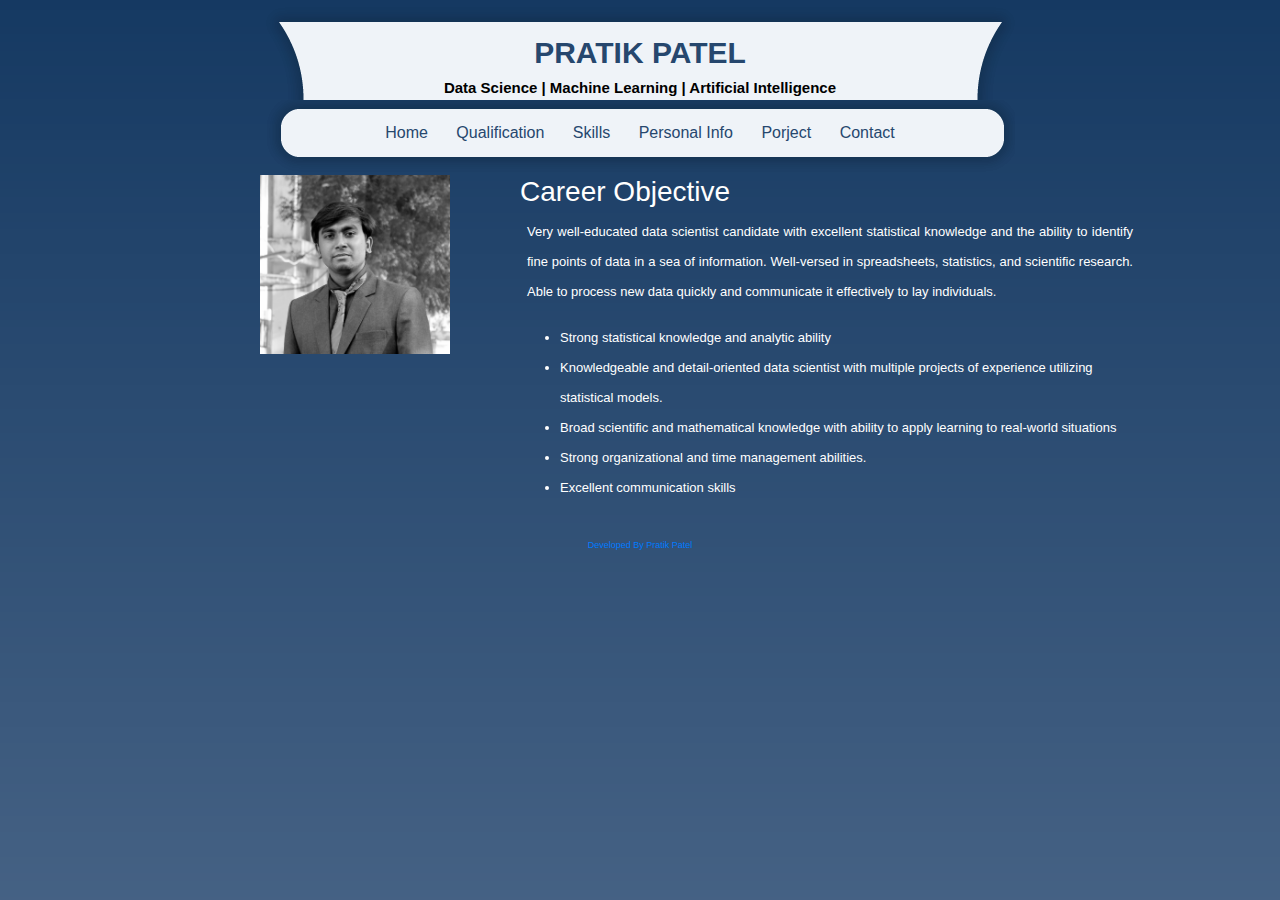
<file: index.html>
<!DOCTYPE html PUBLIC "-//W3C//DTD XHTML 1.1//EN" "http://www.w3.org/TR/xhtml11/DTD/xhtml11.dtd">
<html xmlns="http://www.w3.org/1999/xhtml">
<head>
<meta http-equiv="Content-Type" content="text/html; charset=utf-8" />
<link rel="stylesheet" type="text/css" href="css/style.css" />
<link rel="stylesheet" type="text/css" href="css/bootstrap.css">
<link rel="stylesheet" type="text/css" href="css/bootstrap.min.css">

<title>Pratik Patel</title>
</head>

<body>
  <div class="header">
    <div id="page">
		
        <div id="header">
        	<h1>PRATIK PATEL</h1>
            <h2>Data Science | Machine Learning | Artificial Intelligence</h2>
            
      </div>
        <div id="bar">
            <ul>
                <li><a href="index.html">Home</a></li>
                <li><a href="qaulification.html">Qualification</a></li>
                <li><a href="skills.html">Skills</a></li>
                <li><a href="#">Personal Info</a></li>
                <li><a href="#">Porject</a></li>
                <li><a href="#">Contact</a></li>
            </ul>
      </div>
   </div>

       <div class="container">
        <div class="row">
          <div class="col-md-2"></div>
          <div class="col-md-2"> 
            <div class="row">
          <img src="img/pf.jpg" height="100%" width="100%">
        </div>
      </div>
          <div class="col-md-8">
        <div class="contentText">
          <div> <h3>Career Objective</h3></div>
          <p>Very well-educated data scientist candidate with excellent statistical knowledge and the ability to identify fine points of data in a sea of information. Well-versed in spreadsheets, statistics, and scientific research. Able to process new data quickly and communicate it effectively to lay individuals.</p>
  <ul>
 <li> Strong statistical knowledge and analytic ability</li>
 <li>Knowledgeable and detail-oriented data scientist with multiple projects of experience utilizing statistical models.</li>
  <li>Broad scientific and mathematical knowledge with ability to apply learning to real-world situations</li>
  <li>Strong organizational and time management abilities.</li>
  <li>Excellent communication skills</li>
</ul>
        </div>
      </div>
    </div>
          </div>
        </div>
        
</div>
        <div id="footer"><a href="http://www.pratikpatel.cf">Developed By</a> <a href="http://www.pratikpatel.cf">Pratik Patel</a></div>
</body>
</html>
</file>
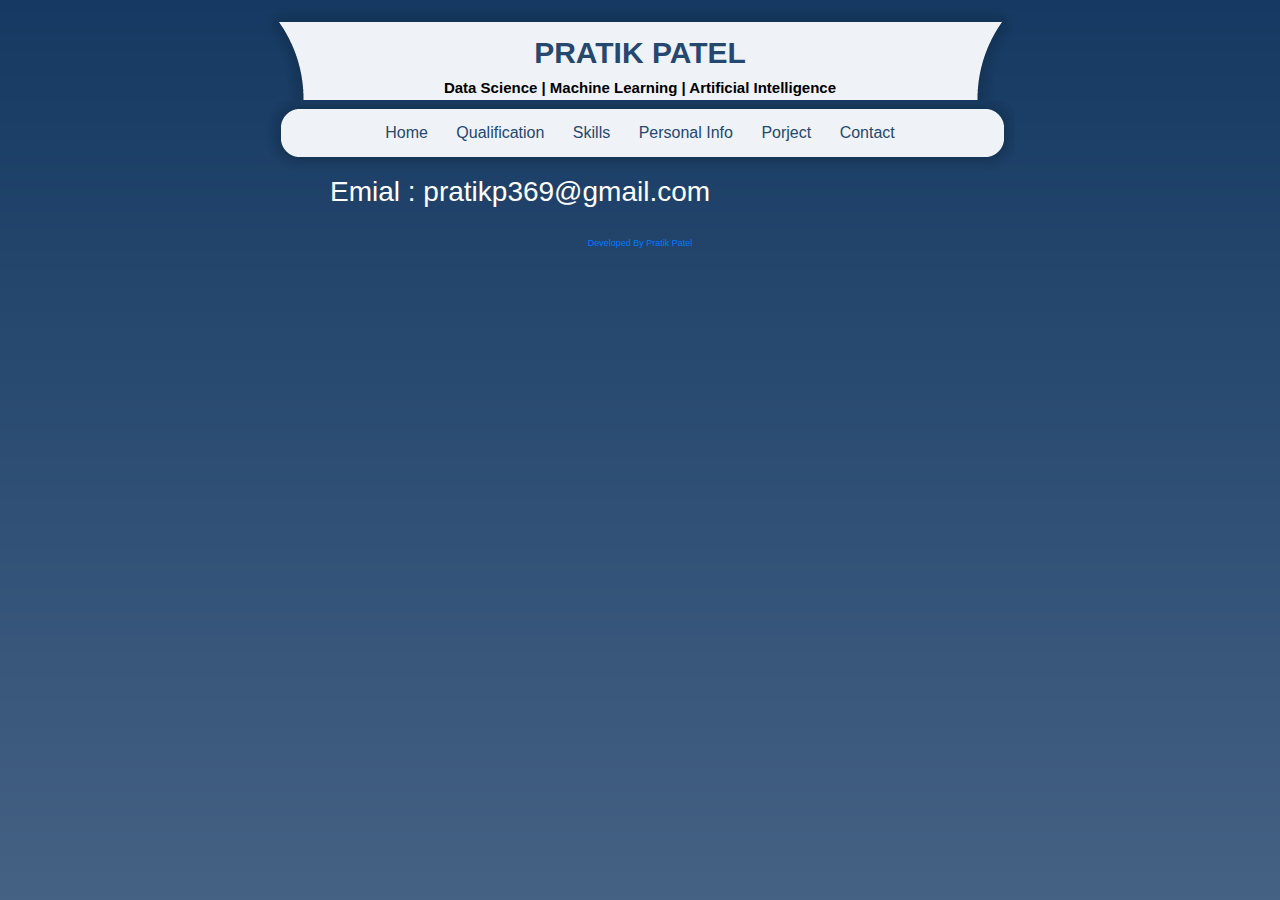
<file: pr.html>
<!DOCTYPE html PUBLIC "-//W3C//DTD XHTML 1.1//EN" "http://www.w3.org/TR/xhtml11/DTD/xhtml11.dtd">
<html xmlns="http://www.w3.org/1999/xhtml">
<head>
<meta http-equiv="Content-Type" content="text/html; charset=utf-8" />
<link rel="stylesheet" type="text/css" href="css/style.css" />
<link rel="stylesheet" type="text/css" href="css/bootstrap.css">
<link rel="stylesheet" type="text/css" href="css/bootstrap.min.css">

<title>Pratik Patel</title>
</head>

<body>
  <div class="header">
    <div id="page">
		
        <div id="header">
        	<h1>PRATIK PATEL</h1>
            <h2>Data Science | Machine Learning | Artificial Intelligence</h2>
            
      </div>
        <div id="bar">
            <ul>
                 <li><a href="index.html">Home</a></li>
                <li><a href="qaulification.html">Qualification</a></li>
                <li><a href="skills.html">Skills</a></li>
                <li><a href="#">Personal Info</a></li>
                <li><a href="#">Porject</a></li>
                <li><a href="#">Contact</a></li>
            </ul>
      </div>
   </div>

      <div class="container">
        <div class="row">
          <div class="col-md-12"> 
                        <div class="contentText">
  <h3>Emial : pratikp369@gmail.com</h3>
</div>

  </div>
</div>
</div>
      </div>
      </div>
    </div>
        <div id="footer"><a href="http://www.pratikpatel.cf">Developed By</a> <a href="http://www.pratikpatel.cf">Pratik Patel</a></div>
</body>
</html>
</file>
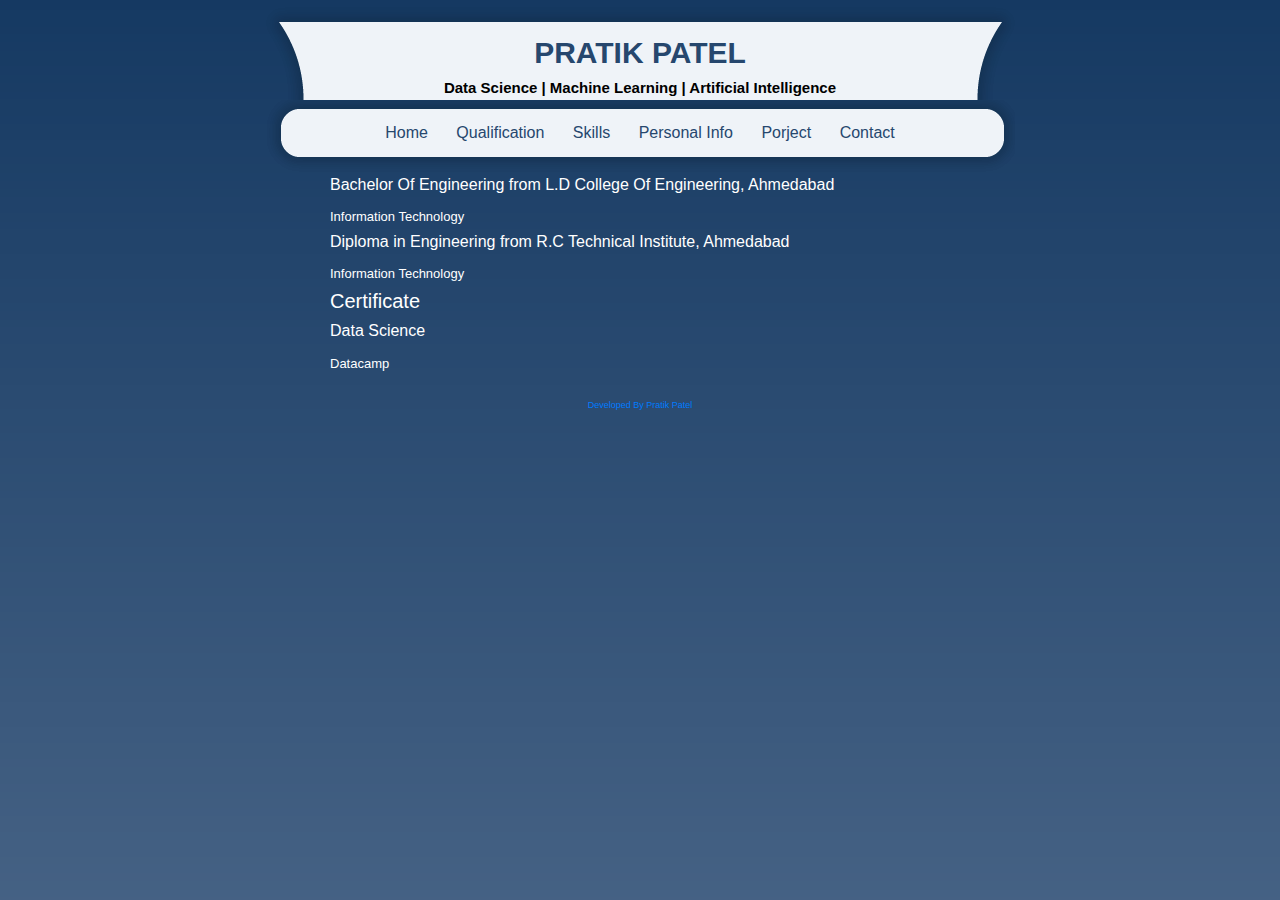
<file: qaulification.html>
<!DOCTYPE html PUBLIC "-//W3C//DTD XHTML 1.1//EN" "http://www.w3.org/TR/xhtml11/DTD/xhtml11.dtd">
<html xmlns="http://www.w3.org/1999/xhtml">
<head>
<meta http-equiv="Content-Type" content="text/html; charset=utf-8" />
<link rel="stylesheet" type="text/css" href="css/style.css" />
<link rel="stylesheet" type="text/css" href="css/bootstrap.css">
<link rel="stylesheet" type="text/css" href="css/bootstrap.min.css">

<title>Pratik Patel</title>
</head>

<body>
  <div class="header">
    <div id="page">
		
        <div id="header">
        	<h1>PRATIK PATEL</h1>
            <h2>Data Science | Machine Learning | Artificial Intelligence</h2>
            
      </div>
        <div id="bar">
            <ul>
                <li><a href="index.html">Home</a></li>
                <li><a href="qaulification.html">Qualification</a></li>
                <li><a href="skills.html">Skills</a></li>
                <li><a href="#">Personal Info</a></li>
                <li><a href="#">Porject</a></li>
                <li><a href="#">Contact</a></li>
            </ul>
      </div>
   </div>

      <div class="container">
        <div class="row">
          <div class="col-md-12"> 
            <div class="contentText">
            <h6>Bachelor Of Engineering from L.D College Of Engineering, Ahmedabad</h6>
            <h7>Information Technology</h7>
            <h6>Diploma in Engineering from R.C Technical Institute, Ahmedabad</h6>
		    <h7>Information Technology</h7>
        </div>
      </div>
      </div>
       <div class="row">
          <div class="col-md-12"> 
            <div class="contentText">
              <h5>Certificate</h5>
            <h6>Data Science</h6>
            <h7>Datacamp</h7>

        </div>
      </div>
      </div>
    </div>
        <div id="footer"><a href="http://www.pratikpatel.cf">Developed By</a> <a href="http://www.pratikpatel.cf">Pratik Patel</a></div>
</body>
</html>
</file>
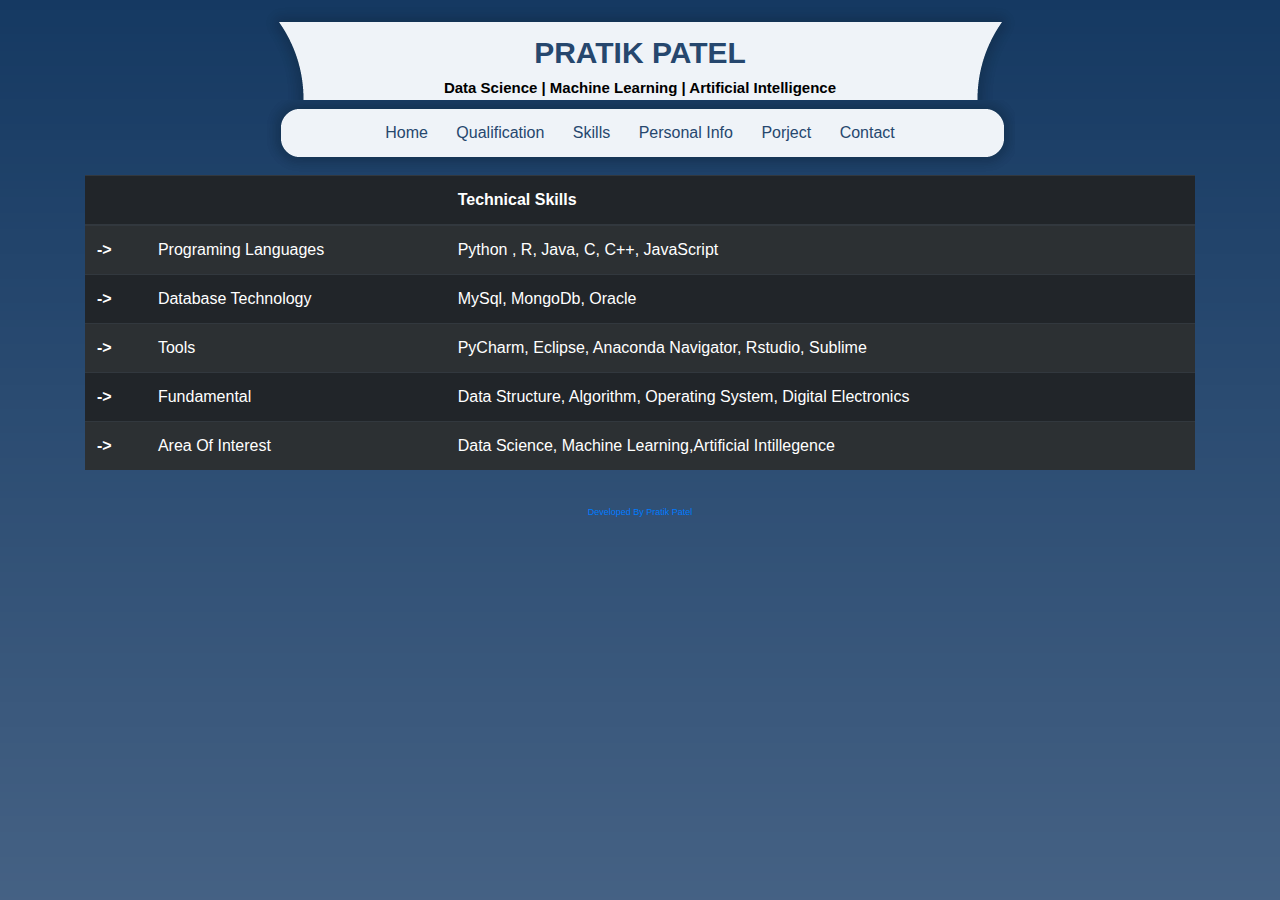
<file: skills.html>
<!DOCTYPE html PUBLIC "-//W3C//DTD XHTML 1.1//EN" "http://www.w3.org/TR/xhtml11/DTD/xhtml11.dtd">
<html xmlns="http://www.w3.org/1999/xhtml">
<head>
<meta http-equiv="Content-Type" content="text/html; charset=utf-8" />
<link rel="stylesheet" type="text/css" href="css/style.css" />
<link rel="stylesheet" type="text/css" href="css/bootstrap.css">
<link rel="stylesheet" type="text/css" href="css/bootstrap.min.css">

<title>Pratik Patel</title>
</head>

<body>
  <div class="header">
    <div id="page">
		
        <div id="header">
        	<h1>PRATIK PATEL</h1>
            <h2>Data Science | Machine Learning | Artificial Intelligence</h2>
            
      </div>
        <div id="bar">
            <ul>
                 <li><a href="index.html">Home</a></li>
                <li><a href="qaulification.html">Qualification</a></li>
                <li><a href="skills.html">Skills</a></li>
                <li><a href="#">Personal Info</a></li>
                <li><a href="#">Porject</a></li>
                <li><a href="#">Contact</a></li>
            </ul>
      </div>
   </div>

      <div class="container">
        <div class="row">
          <div class="col-md-12"> 
            <table class="table table-striped table-dark">
  <thead>
    <tr>
      <th colspan="2"> </th>
      <th scope="col">Technical Skills</th>
    </tr>
  </thead>
  <tbody>
    <tr>
      <th scope="row"><b>-></b></th>
      <td>Programing Languages</td>
      <td>Python , R, Java, C, C++, JavaScript</td>
    </tr>
    <tr>
     <th scope="row"><b>-></b></th>
      <td>Database Technology</td>
      <td>MySql, MongoDb, Oracle</td>
    </tr>
    <tr>
      <th scope="row"><b>-></b></th>
      <td>Tools</td>
      <td>PyCharm, Eclipse, Anaconda Navigator, Rstudio, Sublime </td>
    </tr>
    <tr>
      <th scope="row"><b>-></b></th>
      <td>Fundamental</td>
      <td>Data Structure, Algorithm, Operating System, Digital Electronics</td>
    </tr>
     <tr>
      <th scope="row"><b>-></b></th>
      <td>Area Of Interest</td>
      <td>Data Science, Machine Learning,Artificial Intillegence</td>
    </tr>
  </tbody>
</table>
          </div>
</div>
</div>
      </div>
      </div>
    </div>
        <div id="footer"><a href="http://www.pratikpatel.cf">Developed By</a> <a href="http://www.pratikpatel.cf">Pratik Patel</a></div>
</body>
</html>
</file>
<file: css/style.css>
/* A Free Design by Bryant Smith (bryantsmith.com) */

html, body {
text-align: center;
}
p {text-align: left;}

body {
	margin: 0;
	padding: 0;
	background: #697281;
	font-family:  Arial, Helvetica, sans-serif;
	font-size: 13px;
	color: #F1F5F8;
  background: #26476E url(background.png) repeat-x;
}
*
{
  margin: 0 auto 0 auto;
 text-align:left;}

#page
{
  margin: 0 auto 0 auto; 
  display: block; 
  height:auto;
  position: relative; 
  overflow: hidden; 
  width: 753px;
}

#header
{
margin-top:5px;
padding-top:30px;
padding-left:30px;
padding-right:30px;
background-image:url(header.png);
background-repeat:no-repeat;
height:95px;
width:900px;
overflow:hidden;
}

#header h1, #header h2
{
margin-left:0px;
width:693px;
position:relative;
color:#000000;
text-align:center;
font-size:15px;
font-weight:bold;
font-family:Arial, Helvetica, sans-serif;
clear:both;
}

#header h1
{
margin-left:0px;
width:693px;
position:relative;
color:#26476E;
font-size:30px;
}



#bar
{
background-image:url(bar.png);
background-repeat:no-repeat;
height:75px;
width:750px;
padding-bottom:15px;
text-align:center;
margin:0 auto 0 auto;
}

#bar ul {
	margin: 0px auto 0px auto;
	padding: 0px;
	list-style-type: none;
	height: 74px;
	text-align:center;
}
#bar ul li , #bar ul li a, #bar ul li a:visited{
	margin: 0px;
	padding: 0px;
	height: 30px;
	overflow: hidden;
	display: inline;
	text-align:center;
	line-height:65px;
	color:#26476E;
	padding-left:6px;
	padding-right:6px;
}

#bar ul li a:hover
{
color:#000000;
text-decoration:underline;

}









.contentTitle
{
width:700px;
height:44px;
margin-top:20px;
margin-left:0px;
margin-right:25px;
background-image:url(tab_back.png);
background-repeat:no-repeat;

}

.contentTitle h1
{
margin-left:21px;
padding-top:8px;
font-size:21px;
font-weight:bold;
letter-spacing:-1px;
color:#FFFFFF;
}


.contentText
{
width:680px;
padding-left:30px;
padding-right:30px;
font-size:13px;
color:#FFFFFF;
line-height:30px;
}

a
{
text-decoration:none;
color:#F1F3F8;
}

a:hover
{
border-bottom:1px dotted #F1F3F8;
}


#footer {
width: 750px;
height:20px;
text-align:center;
font-size:9px;
color:#223F8D;
padding-top:20px;
}

html, body {
text-align: center;
}
p {
margin:7px;
text-align: left;
text-align:justify;
}
</file>
